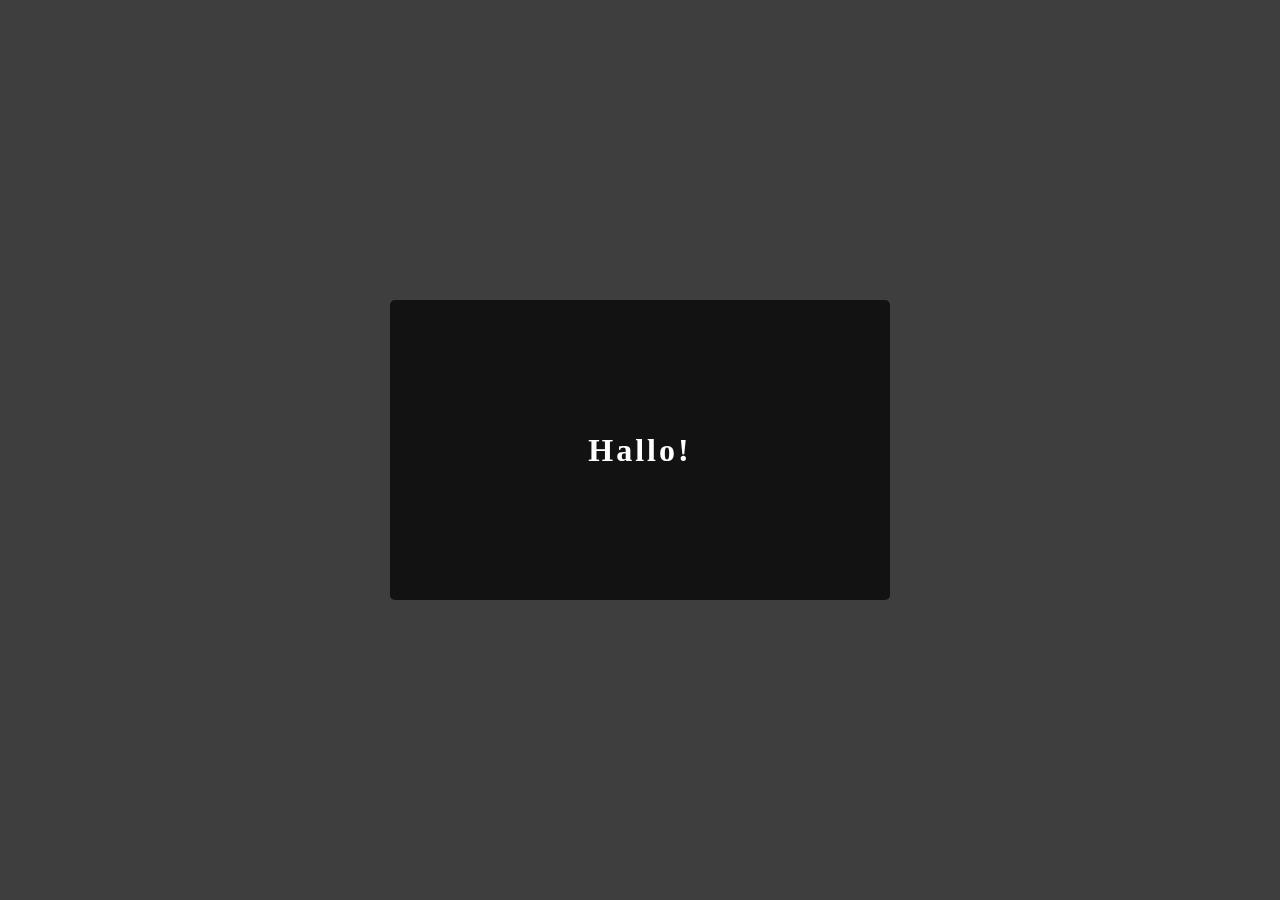
<file: index.html>
<!DOCTYPE HTML>
<html lang="pl">
<head>
	<meta charset="utf-8"/>
	<title></title>
	<meta name="description" content="" />
	<meta name = "keywords" content = ""/> 
	<meta http-equiv="X-UA-Compatible" content = "IE=edge,chrome=1"/>
	<link rel="stylesheet" href="style.css" type="text/css" />
	<link rel="stylesheet" href="fontello/css/fontello.css" type="text/css" />

	
		
</head>
	
<body>
	<div id="card">
		<div class="front">
			<h2>Jan Kowalski</h2>
			<span>Front end developer</span>
			<ul class="info">
				<li><i class="icon icon-phone"></i>000 000 000</li>
				<li><i class="icon icon-mail"></i>jankowalski@gmail.com</li>
				<li><i class="icon icon-pin"></i>Warszawa</li>
			</ul>
		</div>
		<div class="back">Hallo!</div>
	</div>
		
	
	<script src="js.js"></script>
</body>
	
</html>
</file>
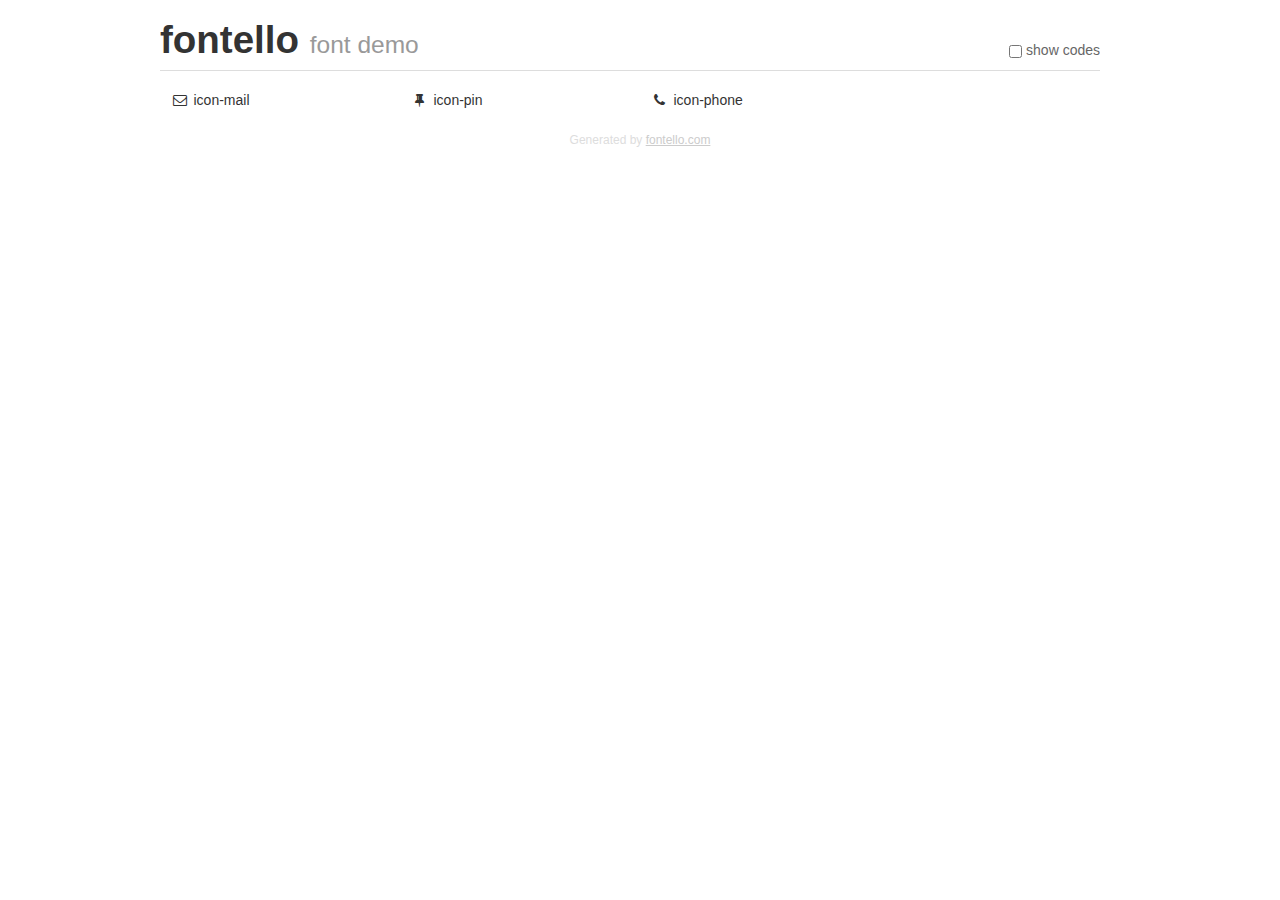
<file: fontello/demo.html>
<!DOCTYPE html>
<html>
  <head>
  <!--[if lt IE 9]><script language="javascript" type="text/javascript" src="//html5shim.googlecode.com/svn/trunk/html5.js"></script><![endif]-->
  <meta charset="UTF-8">
  <style>
    html {
      font-size: 100%;
      -webkit-text-size-adjust: 100%;
      -ms-text-size-adjust: 100%;
    }
    a:focus {
      outline: thin dotted #333;
      outline: 5px auto -webkit-focus-ring-color;
      outline-offset: -2px;
    }
    a:hover,
    a:active {
      outline: 0;
    }
    input {
      margin: 0;
      font-size: 100%;
      vertical-align: middle;
      *overflow: visible;
      line-height: normal;
    }
    input::-moz-focus-inner {
      padding: 0;
      border: 0;
    }
    body {
      margin: 0;
      font-family: "Helvetica Neue", Helvetica, Arial, sans-serif;
      font-size: 14px;
      line-height: 20px;
      color: #333;
      background-color: #fff;
    }
    a {
      color: #08c;
      text-decoration: none;
    }
    a:hover {
      color: #005580;
      text-decoration: underline;
    }
    .row {
      margin-left: -20px;
      *zoom: 1;
    }
    .row:before,
    .row:after {
      display: table;
      content: "";
      line-height: 0;
    }
    .row:after {
      clear: both;
    }
    .span3 {
      float: left;
      min-height: 1px;
      margin-left: 20px;
      width: 220px;
    }
    .container {
      width: 940px;
      margin-right: auto;
      margin-left: auto;
      *zoom: 1;
    }
    .container:before,
    .container:after {
      display: table;
      content: "";
      line-height: 0;
    }
    .container:after {
      clear: both;
    }
    small {
      font-size: 85%;
    }
    h1 {
      margin: 10px 0;
      font-family: inherit;
      font-weight: bold;
      line-height: 20px;
      color: inherit;
      text-rendering: optimizelegibility;
      line-height: 40px;
      font-size: 38.5px;
    }
    h1 small {
      font-weight: normal;
      line-height: 1;
      color: #999;
      font-size: 24.5px;
    }

    body {
      margin-top: 90px;
    }
    .header {
      position: fixed;
      top: 0;
      left: 50%;
      margin-left: -480px;
      background-color: #fff;
      border-bottom: 1px solid #ddd;
      padding-top: 10px;
      z-index: 10;
    }
    .footer {
      color: #ddd;
      font-size: 12px;
      text-align: center;
      margin-top: 20px;
    }
    .footer a {
      color: #ccc;
      text-decoration: underline;
    }
    .the-icons {
      font-size: 14px;
      line-height: 24px;
    }
    .switch {
      position: absolute;
      right: 0;
      bottom: 10px;
      color: #666;
    }
    .switch input {
      margin-right: 0.3em;
    }
    .codesOn .i-name {
      display: none;
    }
    .codesOn .i-code {
      display: inline;
    }
    .i-code {
      display: none;
    }
    @font-face {
      font-family: 'fontello';
      src: url('./font/fontello.eot?70884933');
      src: url('./font/fontello.eot?70884933#iefix') format('embedded-opentype'),
           url('./font/fontello.woff?70884933') format('woff'),
           url('./font/fontello.ttf?70884933') format('truetype'),
           url('./font/fontello.svg?70884933#fontello') format('svg');
      font-weight: normal;
      font-style: normal;
    }
    .demo-icon {
      font-family: "fontello";
      font-style: normal;
      font-weight: normal;
      speak: never;
     
      display: inline-block;
      text-decoration: inherit;
      width: 1em;
      margin-right: .2em;
      text-align: center;
      /* opacity: .8; */
     
      /* For safety - reset parent styles, that can break glyph codes*/
      font-variant: normal;
      text-transform: none;
     
      /* fix buttons height, for twitter bootstrap */
      line-height: 1em;
     
      /* Animation center compensation - margins should be symmetric */
      /* remove if not needed */
      margin-left: .2em;
     
      /* You can be more comfortable with increased icons size */
      /* font-size: 120%; */
     
      /* Font smoothing. That was taken from TWBS */
      -webkit-font-smoothing: antialiased;
      -moz-osx-font-smoothing: grayscale;
     
      /* Uncomment for 3D effect */
      /* text-shadow: 1px 1px 1px rgba(127, 127, 127, 0.3); */
    }
    </style>
    <link rel="stylesheet" href="css/animation.css"><!--[if IE 7]><link rel="stylesheet" href="css/" + font.fontname + "-ie7.css"><![endif]-->
    <script>
      function toggleCodes(on) {
        var obj = document.getElementById('icons');
      
        if (on) {
          obj.className += ' codesOn';
        } else {
          obj.className = obj.className.replace(' codesOn', '');
        }
      }
    </script>
  </head>
  <body>
    <div class="container header">
      <h1>fontello <small>font demo</small></h1>
      <label class="switch">
        <input type="checkbox" onclick="toggleCodes(this.checked)">show codes
      </label>
    </div>
    <div class="container" id="icons">
      <div class="row">
        <div class="span3" title="Code: 0xe800">
          <i class="demo-icon icon-mail">&#xe800;</i> <span class="i-name">icon-mail</span><span class="i-code">0xe800</span>
        </div>
        <div class="span3" title="Code: 0xe801">
          <i class="demo-icon icon-pin">&#xe801;</i> <span class="i-name">icon-pin</span><span class="i-code">0xe801</span>
        </div>
        <div class="span3" title="Code: 0xe802">
          <i class="demo-icon icon-phone">&#xe802;</i> <span class="i-name">icon-phone</span><span class="i-code">0xe802</span>
        </div>
      </div>
    <div class="container footer">Generated by <a href="https://fontello.com">fontello.com</a></div>
  </body>
</html>
</file>
<file: style.css>
body{
	margin: 0;
	padding: 0;
	background-color: #3e3e3e;
}
.info{
	list-style: none;
}
#card{
	position: absolute;
	top: 50%;
	left: 50%;
	transform: translate(-50%, -50%);
	
}
.front, .back{
	width: 500px;
	height: 300px;
	overflow: hidden;
	box-sizing: border-box;
	backface-visibility: hidden;
	transition: 0.4s linear;
	border-radius: 5px;
}
.front{
	background-color: rgba(253, 253, 253, 0.7);
	padding: 20px 50px;
	position: relative;
	transform: perspective(600px) rotateX(180deg);
}
.front::before, .front::after{
	content: "";
	position: absolute;
	right: 0px;
}
.front::before{
	width: 110px;
	height: 100%;
	top: 0;
	background-color: blueviolet;
	clip-path: polygon(0 0, 100% 0, 100% 100%);
}
.front::after{
	width: 110px;
	height: 100%;
	bottom:0;
	background-color: rgb(105, 18, 187);
	clip-path: polygon(0 100% , 100% 0, 100% 100%);
}
.front h2{
	text-transform: uppercase;
	font-size: 32px;
	margin-bottom: 10px;
}
.front span{
	background: blueviolet;
	padding: 5px 10px;
	margin-bottom: 20px;
	font-size: 16px;
	border-radius: 10px;
	display: inline-block;
}
.info li{
	margin: 10px 0;
	display: flex;
	align-items: center;
}
.info li i{
	width: 26px;
	height: 26px;
	display: flex;
	align-items: center;
	justify-content: center;
	background-color:rgb(105, 18, 187);
	color: white;
	margin-right: 5px;
}
.back{
	background-color: rgba(0, 0, 0, 0.7);
	color: #fff;
	font-weight: bold;
	position: absolute;
	top: 0;
	left: 0;
	display: flex;
	align-items: center;
	justify-content: center;
	letter-spacing: 3px;
	font-size: 32px;
	transform: perspective(600px) rotateX(0);
}
.active .front{
	transform: perspective(600px) rotateX(0);
}
.active .back{
	transform: perspective(600px) rotateX(-180deg);
}
</file>
<file: fontello/css/fontello.css>
@font-face {
  font-family: 'fontello';
  src: url('../font/fontello.eot?21450295');
  src: url('../font/fontello.eot?21450295#iefix') format('embedded-opentype'),
       url('../font/fontello.woff2?21450295') format('woff2'),
       url('../font/fontello.woff?21450295') format('woff'),
       url('../font/fontello.ttf?21450295') format('truetype'),
       url('../font/fontello.svg?21450295#fontello') format('svg');
  font-weight: normal;
  font-style: normal;
}
/* Chrome hack: SVG is rendered more smooth in Windozze. 100% magic, uncomment if you need it. */
/* Note, that will break hinting! In other OS-es font will be not as sharp as it could be */
/*
@media screen and (-webkit-min-device-pixel-ratio:0) {
  @font-face {
    font-family: 'fontello';
    src: url('../font/fontello.svg?21450295#fontello') format('svg');
  }
}
*/
[class^="icon-"]:before, [class*=" icon-"]:before {
  font-family: "fontello";
  font-style: normal;
  font-weight: normal;
  speak: never;

  display: inline-block;
  text-decoration: inherit;
  width: 1em;
  margin-right: .2em;
  text-align: center;
  /* opacity: .8; */

  /* For safety - reset parent styles, that can break glyph codes*/
  font-variant: normal;
  text-transform: none;

  /* fix buttons height, for twitter bootstrap */
  line-height: 1em;

  /* Animation center compensation - margins should be symmetric */
  /* remove if not needed */
  margin-left: .2em;

  /* you can be more comfortable with increased icons size */
  /* font-size: 120%; */

  /* Font smoothing. That was taken from TWBS */
  -webkit-font-smoothing: antialiased;
  -moz-osx-font-smoothing: grayscale;

  /* Uncomment for 3D effect */
  /* text-shadow: 1px 1px 1px rgba(127, 127, 127, 0.3); */
}

.icon-mail:before { content: '\e800'; } /* '' */
.icon-pin:before { content: '\e801'; } /* '' */
.icon-phone:before { content: '\e802'; } /* '' */
</file>
<file: fontello/css/animation.css>
/*
   Animation example, for spinners
*/
.animate-spin {
  -moz-animation: spin 2s infinite linear;
  -o-animation: spin 2s infinite linear;
  -webkit-animation: spin 2s infinite linear;
  animation: spin 2s infinite linear;
  display: inline-block;
}
@-moz-keyframes spin {
  0% {
    -moz-transform: rotate(0deg);
    -o-transform: rotate(0deg);
    -webkit-transform: rotate(0deg);
    transform: rotate(0deg);
  }

  100% {
    -moz-transform: rotate(359deg);
    -o-transform: rotate(359deg);
    -webkit-transform: rotate(359deg);
    transform: rotate(359deg);
  }
}
@-webkit-keyframes spin {
  0% {
    -moz-transform: rotate(0deg);
    -o-transform: rotate(0deg);
    -webkit-transform: rotate(0deg);
    transform: rotate(0deg);
  }

  100% {
    -moz-transform: rotate(359deg);
    -o-transform: rotate(359deg);
    -webkit-transform: rotate(359deg);
    transform: rotate(359deg);
  }
}
@-o-keyframes spin {
  0% {
    -moz-transform: rotate(0deg);
    -o-transform: rotate(0deg);
    -webkit-transform: rotate(0deg);
    transform: rotate(0deg);
  }

  100% {
    -moz-transform: rotate(359deg);
    -o-transform: rotate(359deg);
    -webkit-transform: rotate(359deg);
    transform: rotate(359deg);
  }
}
@-ms-keyframes spin {
  0% {
    -moz-transform: rotate(0deg);
    -o-transform: rotate(0deg);
    -webkit-transform: rotate(0deg);
    transform: rotate(0deg);
  }

  100% {
    -moz-transform: rotate(359deg);
    -o-transform: rotate(359deg);
    -webkit-transform: rotate(359deg);
    transform: rotate(359deg);
  }
}
@keyframes spin {
  0% {
    -moz-transform: rotate(0deg);
    -o-transform: rotate(0deg);
    -webkit-transform: rotate(0deg);
    transform: rotate(0deg);
  }

  100% {
    -moz-transform: rotate(359deg);
    -o-transform: rotate(359deg);
    -webkit-transform: rotate(359deg);
    transform: rotate(359deg);
  }
}
</file>
